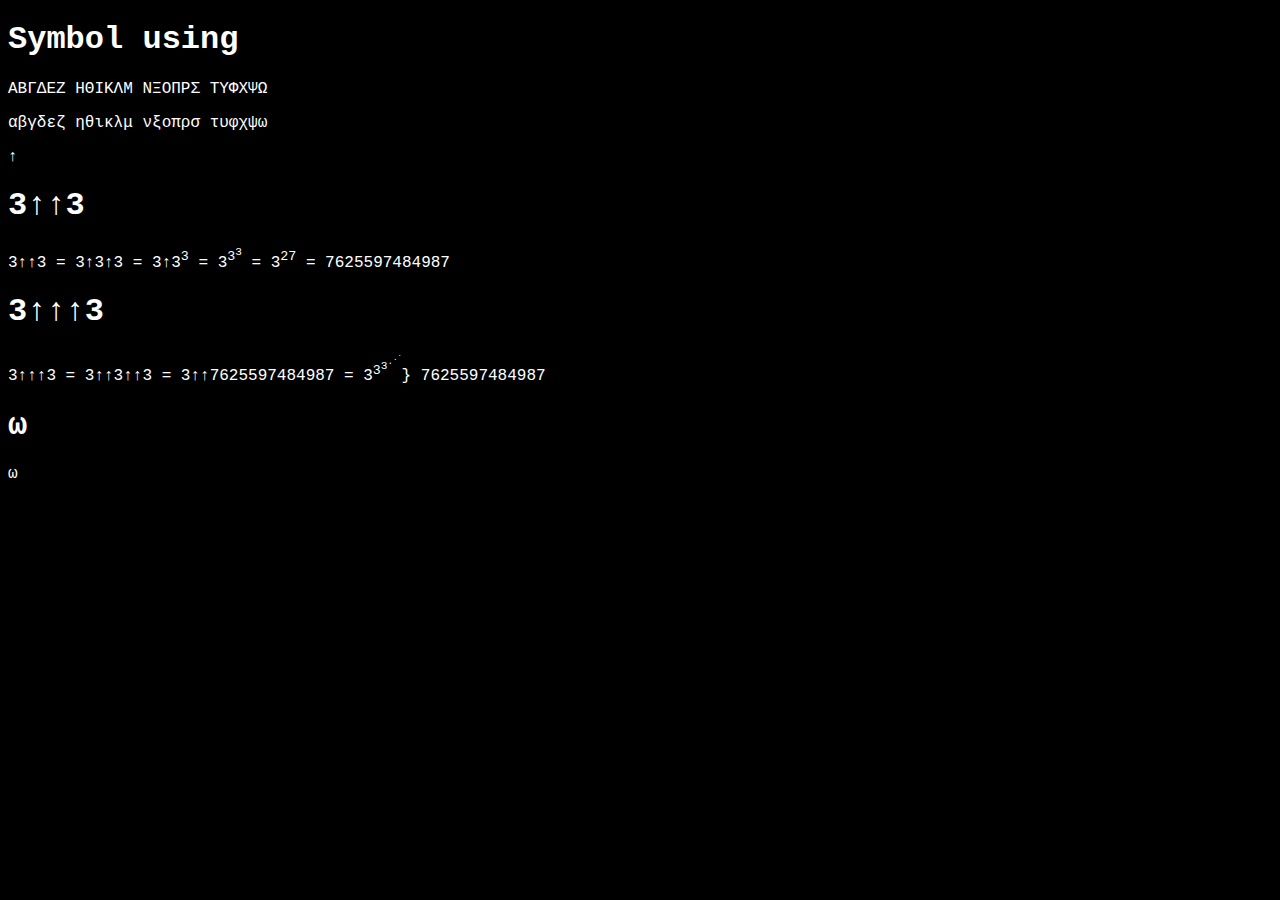
<file: doc/index.html>
<!DOCTYPE html>
<html lang="en">
    <head>
        <meta charset="UTF-8" />
        <title>大数文档</title>
        <script src="../assets/scripts/technical/ExpantaNum.js"></script>
        <script src="../assets/scripts/technical/format_expantanum.js"></script>
        <style>
            body {
                background: #000;
                color: #fff;
            }

            * {
                font-family: "Courier New", Noto Sans SC, "Source Han Sans",
                    sans-serif;
            }
        </style>
    </head>
    <body>
        <h1>Symbol using</h1>
        <p>ΑΒΓΔΕΖ ΗΘΙΚΛΜ ΝΞΟΠΡΣ ΤΥΦΧΨΩ</p>
        <p>αβγδεζ ηθικλμ νξοπρσ τυφχψω</p>
        <p>↑</p>
        <h1>3↑↑3</h1>
        <p>
            3↑↑3 = 3↑3↑3 = 3↑3<sup>3</sup> = 3<sup>3<sup>3</sup></sup> = 3<sup
                >27</sup
            >
            = 7625597484987
        </p>
        <h1>3↑↑↑3</h1>
        <p>
            3↑↑↑3 = 3↑↑3↑↑3 = 3↑↑7625597484987 = 3<sup
                >3<sup
                    >3<sup
                        >.<sup>.<sup>.</sup></sup></sup
                    ></sup
                ></sup
            >} 7625597484987
        </p>
        <h1>ω</h1>
        <p>ω</p>
    </body>
</html>
</file>
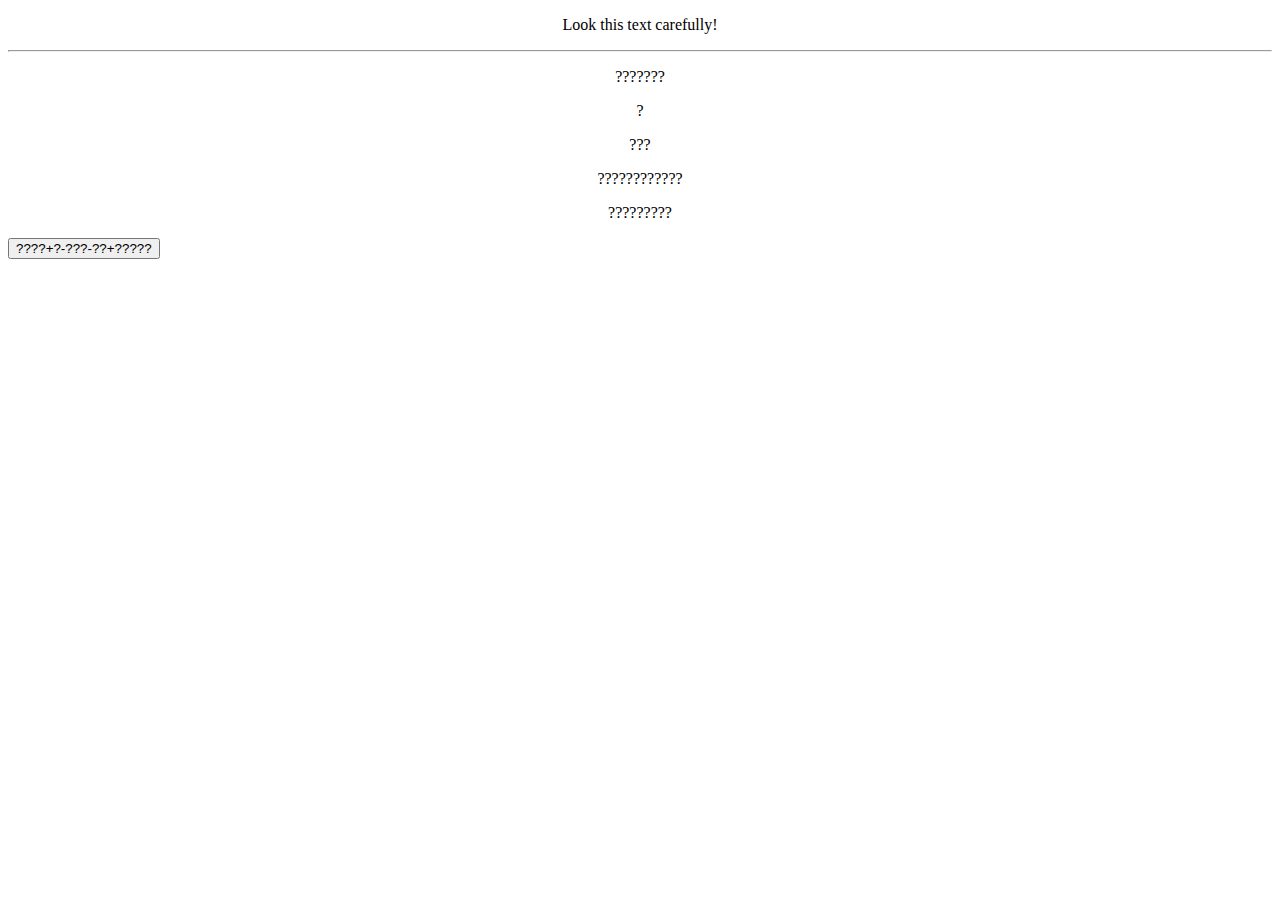
<file: assets/website/webgame/pw/pw.html>
<!doctype html>
<html>
<head>
<meta charset="utf-8">
<title>?</title>
</head>
<body>
	<p style="text-align: center;">
        Look this text carefully!<br>
		
	</p><hr>
	    <p style="text-align: center;">
			<p style="text-align: center;">???????</p>
			<p style="text-align: center;">?</p>
			<p style="text-align: center;">???</p>
			<p style="text-align: center;">????????????</p>
			<p style="text-align: center;">?????????</p>
			<button >????+?-???-??+?????</button>
		</p>
</body>
</html>
</file>
